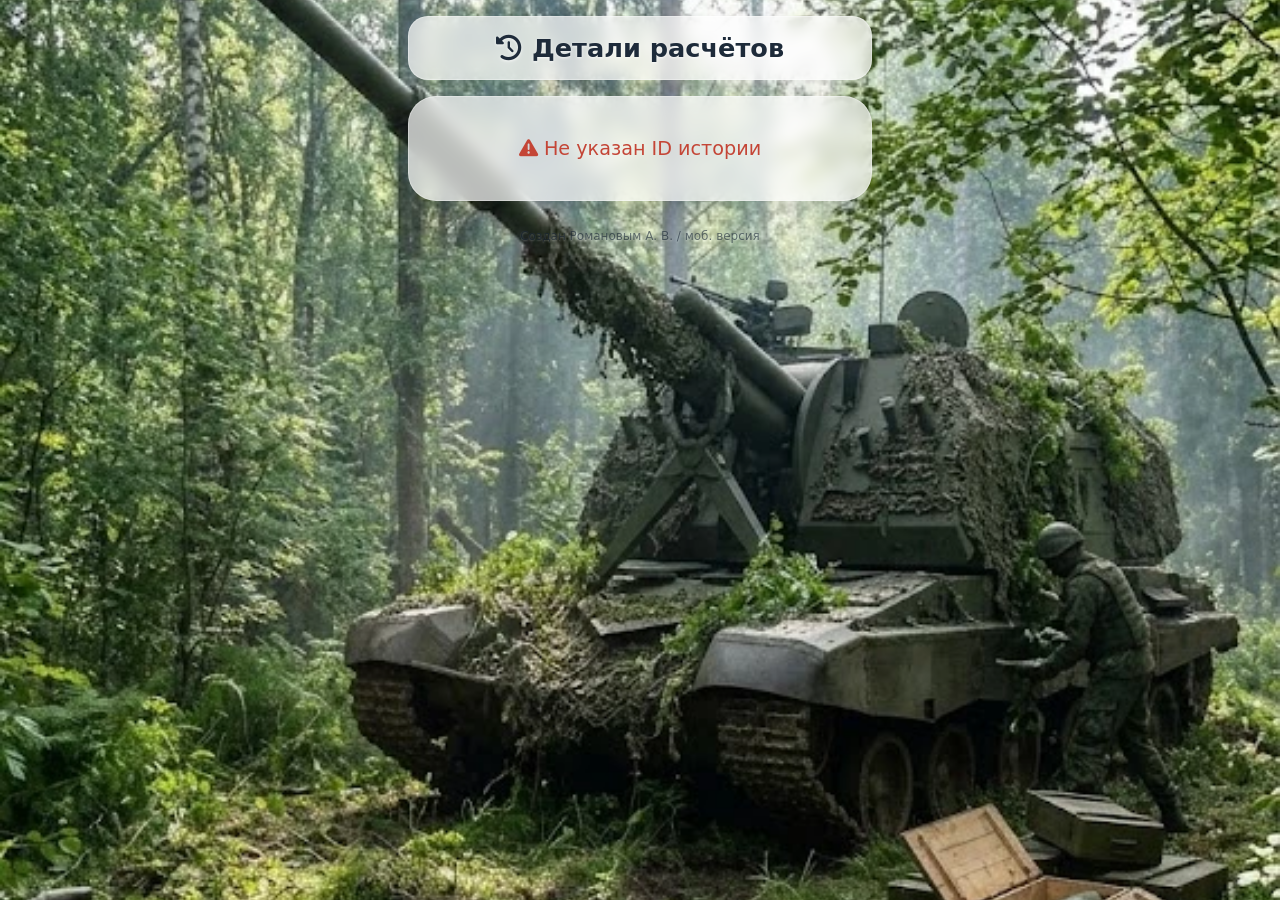
<file: veiw.html>
<!DOCTYPE html>
<html lang="ru">
<head>
    <meta charset="UTF-8">
    <meta name="viewport" content="width=device-width, initial-scale=1.0, maximum-scale=1.0, user-scalable=yes">
    <meta http-equiv="Cache-Control" content="no-cache, no-store, must-revalidate">
    <meta http-equiv="Pragma" content="no-cache">
    <meta http-equiv="Expires" content="0">
    <title>Детали расчётов</title>
    <style>
        * {
            margin: 0;
            padding: 0;
            box-sizing: border-box;
        }
        
        :root {
            --primary: #1e2b3a;
            --secondary: #4A4A4A;
            --accent: #e9c46a;
            --danger: #c44536;
            --success: #2a9d8f;
            --light: #f4f9f9;
            --dark: #0d1b2a;
            --border: #adb5bd;
            --card-bg: rgba(255, 255, 255, 0.7);
            --red-poly: #b23b2c;
            --orange: #f4a261;
        }
        
        body {
            font-family: 'Segoe UI', Roboto, system-ui, -apple-system, sans-serif;
            background: var(--dark);
            color: #000000;
            min-height: 100vh;
            padding: 8px;
            overflow-x: hidden;
        }
        
        body::before {
            content: '';
            position: fixed;
            top: 0;
            left: 0;
            width: 100%;
            height: 100%;
            background: rgba(0, 0, 0, 0.15);
            pointer-events: none;
            z-index: 0;
        }
        
        .container {
            max-width: 480px;
            margin: 0 auto;
            padding: 8px;
            position: relative;
            z-index: 1;
            display: flex;
            flex-direction: column;
            gap: 12px;
        }
        
        h1 {
            text-align: center;
            color: var(--primary);
            font-size: 1.6rem;
            font-weight: 600;
            text-shadow: 0 1px 3px rgba(255, 255, 255, 0.8);
            padding: 16px 12px;
            background: var(--card-bg);
            backdrop-filter: blur(8px);
            -webkit-backdrop-filter: blur(8px);
            border-radius: 20px;
            border: 1px solid rgba(255, 255, 255, 0.3);
            box-shadow: 0 4px 20px rgba(0, 0, 0, 0.08);
            display: flex;
            align-items: center;
            justify-content: center;
            gap: 10px;
            margin-bottom: 4px;
        }
        
        .meta-info {
            background: var(--card-bg);
            backdrop-filter: blur(8px);
            -webkit-backdrop-filter: blur(8px);
            border-radius: 20px;
            padding: 12px 16px;
            border: 1px solid rgba(255, 255, 255, 0.3);
            box-shadow: 0 4px 20px rgba(0, 0, 0, 0.08);
            display: flex;
            justify-content: space-between;
            align-items: center;
            flex-wrap: wrap;
            gap: 8px;
            font-size: 0.8rem;
            color: var(--primary);
            text-shadow: 0 1px 2px rgba(255, 255, 255, 0.5);
        }
        
        .meta-info .version-tag {
            opacity: 0.7;
        }
        
        .meta-info .date-tag {
            opacity: 0.7;
        }
        
        .meta-info .count {
            background: var(--secondary);
            color: white;
            padding: 2px 14px;
            border-radius: 40px;
            font-size: 0.8rem;
            font-weight: 600;
        }
        
        .card {
            background: var(--card-bg);
            backdrop-filter: blur(8px);
            -webkit-backdrop-filter: blur(8px);
            border-radius: 28px;
            padding: 18px 16px;
            border: 1px solid rgba(255, 255, 255, 0.3);
            box-shadow: 0 8px 25px rgba(0, 0, 0, 0.1);
        }
        
        .card-header {
            display: flex;
            justify-content: space-between;
            align-items: center;
            flex-wrap: wrap;
            gap: 6px;
            border-bottom: 2px solid var(--secondary);
            padding-bottom: 10px;
            margin-bottom: 12px;
        }
        
        .card-header .weapon-name {
            color: var(--primary);
            font-size: 1.1rem;
            font-weight: 600;
            text-shadow: 0 1px 2px rgba(255, 255, 255, 0.5);
        }
        
        .card-header .badge {
            background: var(--secondary);
            color: white;
            border-radius: 40px;
            padding: 2px 14px;
            font-size: 0.75rem;
            font-weight: 600;
            letter-spacing: 0.3px;
        }
        
        .detail-item {
            display: flex;
            justify-content: space-between;
            align-items: center;
            padding: 6px 0;
            border-bottom: 1px solid rgba(222, 226, 230, 0.3);
        }
        
        .detail-item:last-of-type {
            border-bottom: none;
        }
        
        .detail-item .label {
            font-size: 0.85rem;
            color: var(--primary);
            opacity: 0.7;
            font-weight: 500;
            text-shadow: 0 1px 2px rgba(255, 255, 255, 0.3);
        }
        
        .detail-item .value {
            font-size: 0.95rem;
            color: var(--primary);
            font-weight: 600;
            text-shadow: 0 1px 2px rgba(255, 255, 255, 0.5);
        }
        
        .detail-item .value.highlight {
            color: var(--red-poly);
        }
        
        /* ==== Блок "Введенные значения" для расчетов в режиме "Ручной ввод" ==== */
        .manual-values-title {
            font-size: 0.9rem;
            font-weight: 600;
            color: var(--primary);
            margin: 10px 0 8px;
            text-shadow: 0 1px 2px rgba(255, 255, 255, 0.5);
        }
        .manual-values-grid {
            display: flex;
            flex-wrap: wrap;
            gap: 8px;
            margin-bottom: 8px;
        }
        .manual-value-chip {
            flex: 1 1 45%;
            display: flex;
            justify-content: space-between;
            align-items: center;
            gap: 8px;
            background: rgba(255, 255, 255, 0.7);
            border-radius: 16px;
            padding: 8px 12px;
            font-size: 0.85rem;
            box-shadow: 0 2px 6px rgba(0,0,0,0.05);
        }
        .manual-value-chip .mv-label { opacity: 0.75; font-weight: 500; color: var(--primary); }
        .manual-value-chip .mv-value { font-weight: 700; color: var(--primary); }
        
        .timestamp {
            font-size: 0.75rem;
            color: var(--primary);
            opacity: 0.6;
            margin-top: 10px;
            border-top: 1px solid rgba(222, 226, 230, 0.5);
            padding-top: 10px;
            text-shadow: 0 1px 2px rgba(255, 255, 255, 0.3);
            display: flex;
            justify-content: space-between;
            align-items: center;
        }
        
        .error {
            background: var(--card-bg);
            backdrop-filter: blur(8px);
            -webkit-backdrop-filter: blur(8px);
            border-radius: 28px;
            padding: 40px 20px;
            text-align: center;
            color: var(--danger);
            font-size: 1.2rem;
            border: 1px solid rgba(255, 255, 255, 0.3);
            box-shadow: 0 8px 25px rgba(0, 0, 0, 0.1);
        }
        
        .loading {
            background: var(--card-bg);
            backdrop-filter: blur(8px);
            -webkit-backdrop-filter: blur(8px);
            border-radius: 28px;
            padding: 40px 20px;
            text-align: center;
            color: var(--primary);
            font-size: 1.1rem;
            border: 1px solid rgba(255, 255, 255, 0.3);
            box-shadow: 0 8px 25px rgba(0, 0, 0, 0.1);
            text-shadow: 0 1px 2px rgba(255, 255, 255, 0.5);
        }
        
        .empty-state {
            background: var(--card-bg);
            backdrop-filter: blur(8px);
            -webkit-backdrop-filter: blur(8px);
            border-radius: 28px;
            padding: 50px 20px;
            text-align: center;
            border: 2px dashed var(--secondary);
            border: 1px solid rgba(255, 255, 255, 0.3);
            box-shadow: 0 8px 25px rgba(0, 0, 0, 0.1);
        }
        
        .empty-state .icon {
            font-size: 3rem;
            margin-bottom: 12px;
            opacity: 0.5;
        }
        
        .empty-state p {
            color: var(--primary);
            font-size: 1rem;
            text-shadow: 0 1px 2px rgba(255, 255, 255, 0.5);
        }
        
        .footer {
            text-align: center;
            color: var(--primary);
            font-size: 0.75rem;
            margin-top: 8px;
            opacity: 0.6;
            text-shadow: 0 1px 2px rgba(255, 255, 255, 0.5);
            padding: 8px 0;
        }
    </style>
    <link rel="stylesheet" href="css/night-theme.css">
</head>
<body>
<!-- ARTBALL-THEME-PATCH-V1 -->
<div id="bg-day"></div>
<div id="bg-night"></div>
<script>
    (function () {
        try {
            var h = new Date().getHours();
            var night = (h >= 21 || h < 7);
            document.body.classList.toggle('night-theme', night);
            var bgDay    = document.getElementById('bg-day');
            var bgNight  = document.getElementById('bg-night');
            if (bgDay)     bgDay.style.opacity     = night ? '0' : '1';
            if (bgNight)   bgNight.style.opacity    = night ? '1' : '0';
        } catch (e) {}
    })();
</script>
<div class="container">
    <h1><i class="fas fa-history"></i> Детали расчётов</h1>
    <div id="content">
        <div class="loading">⏳ Загрузка данных...</div>
    </div>
    <div class="footer">Создан Романовым А. В. / моб. версия</div>
</div>

<link rel="stylesheet" href="https://cdnjs.cloudflare.com/ajax/libs/font-awesome/6.0.0/css/all.min.css">

<script>
    (function() {
        const params = new URLSearchParams(window.location.search);
        const gistId = params.get('id') || params.get('shared');
        const container = document.getElementById('content');

        if (!gistId) {
            container.innerHTML = `
                <div class="error">
                    <i class="fas fa-exclamation-triangle"></i> Не указан ID истории
                </div>
            `;
            return;
        }

        async function loadGist(id) {
            try {
                const response = await fetch(`https://api.github.com/gists/${id}`, {
                    headers: { 'Accept': 'application/json' }
                });

                if (!response.ok) {
                    if (response.status === 404) {
                        throw new Error('Данные не найдены или удалены');
                    }
                    throw new Error('Ошибка загрузки: ' + response.status);
                }

                const gist = await response.json();
                const files = gist.files;

                let content = null;
                for (const filename in files) {
                    if (filename.endsWith('.json')) {
                        content = files[filename].content;
                        break;
                    }
                }

                if (!content) {
                    throw new Error('Нет данных в Gist');
                }

                const data = JSON.parse(content);
                const history = data.history || [];
                const version = data.version || 'неизвестно';
                const timestamp = data.timestamp ? new Date(data.timestamp).toLocaleString('ru-RU', { hour12: false }) : 'неизвестно';

                if (history.length === 0) {
                    container.innerHTML = `
                        <div class="empty-state">
                            <div class="icon">📭</div>
                            <p>Нет расчётов в этой истории</p>
                        </div>
                    `;
                    return;
                }

                let html = `
                    <div class="meta-info">
                        <span class="version-tag"><i class="fas fa-tag"></i> Версия: ${version}</span>
                        <span class="count"><i class="fas fa-calculator"></i> ${history.length}</span>
                        <span class="date-tag"><i class="fas fa-calendar-alt"></i> ${timestamp}</span>
                    </div>
                `;

                history.forEach((entry, index) => {
                    const num = index + 1;
                    const weapon = entry.weapon || 'Орудие';
                    const charge = entry.charge ?? '?';
                    const elevation = entry.elevation ?? '?';
                    const flightTime = entry.flightTime ?? '?';
                    const distance = Math.round(entry.distance || 0);
                    const ownHeight = entry.ownHeight || 0;
                    const targetHeight = entry.targetHeight || 0;
                    const rangeCorr = Math.round(entry.rangeCorr ?? entry.rangeCorrection ?? 0);
                    const heightCorr = Math.round(entry.heightCorr ?? entry.heightCorrection ?? 0);
                    const time = entry.calculatedAt || entry.timestamp || 'Время не указано';
                    const type = entry.type || 'Элеватор';
                    const profileTumbler = entry.profileTumbler;
                    const delayTumbler = entry.delayTumbler;
                    const isRedpoly = type === 'Краснополь';
                    const isManual = !!(entry.manualValues && entry.manualValues.length > 0);

                    // Блок "Введенные значения" для расчетов в режиме "Ручной ввод"
                    let manualHtml = '';
                    if (isManual) {
                        manualHtml = `
                            <div class="manual-values-title">⌨️ Введенные значения:</div>
                            <div class="manual-values-grid">
                                ${entry.manualValues.map(mv => `
                                    <div class="manual-value-chip">
                                        <span class="mv-label">${mv.label}</span>
                                        <span class="mv-value">${mv.value}</span>
                                    </div>
                                `).join('')}
                            </div>
                        `;
                    }

                    html += `
                        <div class="card">
                            <div class="card-header">
                                <span class="weapon-name"><i class="fas fa-crosshairs"></i> ${weapon}</span>
                                <span class="badge">${type}</span>
                            </div>
                            ${manualHtml}
                            ${isManual ? '' : `
                            <div class="detail-item">
                                <span class="label"><i class="fas fa-bullseye"></i> Дальность до цели</span>
                                <span class="value">${distance} м</span>
                            </div>
                            <div class="detail-item">
                                <span class="label"><i class="fas fa-mountain"></i> Своя высота</span>
                                <span class="value">${ownHeight} м</span>
                            </div>
                            <div class="detail-item">
                                <span class="label"><i class="fas fa-bullseye"></i> Высота цели</span>
                                <span class="value">${targetHeight} м</span>
                            </div>
                            `}
                            <div class="detail-item">
                                <span class="label"><i class="fas fa-arrows-alt-h"></i> Поправка на дистанцию</span>
                                <span class="value">${rangeCorr}</span>
                            </div>
                            <div class="detail-item">
                                <span class="label"><i class="fas fa-arrows-alt-v"></i> Поправка на высоту</span>
                                <span class="value">${heightCorr}</span>
                            </div>
                            ${isManual ? '' : `
                            <div class="detail-item">
                                <span class="label"><i class="fas fa-clock"></i> Полетное время</span>
                                <span class="value">${flightTime} сек</span>
                            </div>
                            <div class="detail-item">
                                <span class="label"><i class="fas fa-bolt"></i> Заряд</span>
                                <span class="value">${charge}</span>
                            </div>
                            `}
                            <div class="detail-item">
                                <span class="label"><i class="fas fa-angle-up"></i> Элеватор</span>
                                <span class="value">${elevation}</span>
                            </div>
                            ${isRedpoly && profileTumbler !== undefined ? `
                                <div class="detail-item">
                                    <span class="label"><i class="fas fa-sliders-h"></i> Тумблер профиля</span>
                                    <span class="value highlight">${profileTumbler}</span>
                                </div>
                            ` : ''}
                            ${isRedpoly && delayTumbler !== undefined ? `
                                <div class="detail-item">
                                    <span class="label"><i class="fas fa-hourglass-half"></i> Тумблер задержки</span>
                                    <span class="value highlight">${delayTumbler}</span>
                                </div>
                            ` : ''}
                            <div class="timestamp">
                                <span><i class="fas fa-clock"></i> Время расчёта</span>
                                <span>${time}</span>
                            </div>
                        </div>
                    `;
                });

                container.innerHTML = html;

            } catch (error) {
                container.innerHTML = `
                    <div class="error">
                        <i class="fas fa-exclamation-circle"></i> ${error.message}
                    </div>
                `;
                console.error(error);
            }
        }

        loadGist(gistId);
    })();
</script>
<script src="js/theme.js"></script>
</body>
</html>
</file>
<file: css/night-theme.css>
/* ===== ARTBALL-THEME-PATCH-V1 ===== */

/* --- Фикс бегунков: убираем "квадратик с галочкой" нативный чекбокс --- */
.toggle-switch input[type="checkbox"] {
    position: absolute;
    opacity: 0;
    width: 100%;
    height: 100%;
    margin: 0;
    cursor: pointer;
    z-index: 1;
    appearance: none;
    -webkit-appearance: none;
}
input:checked + .slider {
    background-color: #00BFFF;
}
input:checked + .slider:before {
    transform: translateX(24px);
    -webkit-transform: translateX(24px);
}

/* --- Слои фона с плавным кроссфейдом --- */
#bg-day, #bg-night {
    position: fixed;
    top: 0; left: 0;
    width: 100%; height: 100%;
    background-size: cover;
    background-position: center;
    background-repeat: no-repeat;
    z-index: 0;
    transition: opacity 2s ease-in-out;
    will-change: opacity;
    pointer-events: none;
}
#bg-day   { background-image: url('../bg.webp');   opacity: 1; }
#bg-night { background-image: url('../bg_2.webp'); opacity: 0; }
.night-theme #bg-day   { opacity: 0; }
.night-theme #bg-night { opacity: 1; }

/* --- Ночной контейнер переключателей --- */
.night-theme .toggle-container {
    background: rgba(38, 38, 42, 0.82) !important;
    border: 1px solid rgba(255, 255, 255, 0.14) !important;
}
.night-theme .toggle-group span {
    color: #e8e8ea !important;
    text-shadow: 0 1px 2px rgba(0, 0, 0, 0.6) !important;
}
.night-theme .charge-ranges {
    background: rgba(48, 48, 53, 0.65) !important;
    border-left-color: #66666c !important;
}

/* ---- Ночная тема: тёмно-серые полупрозрачные "окна" + светлый текст ---- */
.night-theme {
    --primary: #e4e4e8 !important;
    --border: #56565c !important;
    --secondary: #6e6e74 !important;
    --card-bg: rgba(28, 28, 31, 0.8) !important;
    color: #eeeeef !important;
}
.night-theme body { color: #eeeeef; }

/* Основные окна -> тёмно-серые полупрозрачные */
.night-theme .login-card,
.night-theme .update-card,
.night-theme .loading-card,
.night-theme .calculator-card,
.night-theme .history-card,
.night-theme .modal-content,
.night-theme header {
    background: rgba(28, 28, 31, 0.82) !important;
    border-color: rgba(255, 255, 255, 0.14) !important;
    box-shadow: 0 18px 50px rgba(0, 0, 0, 0.55) !important;
}
.night-theme .modal-content { background: rgba(16, 16, 18, 0.97) !important; }

/* Собственное окно уведомлений в ночной теме */
.night-theme #alert-modal h3 { color: #e8e8ea !important; }
.night-theme #alert-modal .alert-body { color: #ccccce !important; }
.night-theme #alert-ok-btn {
    background: #3f3f45 !important;
    color: #ffffff !important;
    border: 1px solid rgba(255, 255, 255, 0.14) !important;
}
.night-theme #alert-confirm-btn {
    background: #8c2f23 !important;
    color: #ffffff !important;
    border: 1px solid rgba(255, 255, 255, 0.14) !important;
}
.night-theme #alert-cancel-btn {
    background: #3c3c41 !important;
    color: #ffffff !important;
    border: 1px solid rgba(255, 255, 255, 0.14) !important;
}

/* Внутренние светлые плашки -> тёмные полупрозрачные */
.night-theme .range-item,
.night-theme .result-item,
.night-theme .history-table,
.night-theme .restart-section {
    background: rgba(48, 48, 53, 0.65) !important;
    border-color: rgba(255, 255, 255, 0.1) !important;
}

/* Окно с результатами расчёта: темнее плашек .result-item внутри него */
.night-theme .results {
    background: rgba(24, 24, 27, 0.78) !important;
    border-left-color: #66666c !important;
}

/* Кнопки и элементы списка */
.night-theme .btn,
.night-theme .share-btn,
.night-theme .weapon-item {
    background: rgba(52, 52, 58, 0.78) !important;
    border-color: rgba(255, 255, 255, 0.14) !important;
    color: #e7e7e9 !important;
}
.night-theme .weapon-btn {
    background: rgba(22, 22, 25, 0.95) !important;
    color: #ffffff !important;
    border-color: rgba(255, 255, 255, 0.14) !important;
}
.night-theme .weapon-item.active { background: rgba(84, 84, 92, 0.95) !important; color: #fff !important; }

/* Выпадающий список оружия: самое верхнее окно калькулятора (z-index 1000),
   в ночной теме тёмное, как остальные окна */
.night-theme .weapon-list {
    background: rgba(22, 22, 25, 0.95) !important;
}

/* Заголовки и основные тексты -> светлые */
.night-theme h1, .night-theme h2, .night-theme h3, .night-theme h4,
.night-theme .section-title, .night-theme .subtitle,
.night-theme .result-label, .night-theme .result-value,
.night-theme .modal-content h3, .night-theme .login-card h2,
.night-theme .restart-section h3 {
    color: #e8e8ea !important;
    text-shadow: 0 1px 3px rgba(0, 0, 0, 0.6) !important;
}

/* Вторичный текст -> приглушённо светлый */
.night-theme .login-card .subtitle,
.night-theme .login-card .hint,
.night-theme .login-card .status.loading,
.night-theme .range-item .charge,
.night-theme .form-grid label,
.night-theme .fieldlabel,
.night-theme footer {
    color: #a2a2a7 !important;
    text-shadow: 0 1px 2px rgba(0, 0, 0, 0.5) !important;
}

/* Поля ввода -> тёмные, светлый текст и placeholder */
.night-theme input,
.night-theme select,
.night-theme textarea {
    background: rgba(58, 58, 64, 0.9) !important;
    color: #ebebed !important;
    border-color: rgba(255, 255, 255, 0.2) !important;
}
.night-theme ::placeholder { color: #a2a2a7 !important; }
.night-theme input:focus,
.night-theme select:focus,
.night-theme textarea:focus { border-color: #a5a5ac !important; }

/* Таблица истории */
.night-theme .history-table th,
.night-theme .history-table td {
    color: #ccccce !important;
    border-color: rgba(255, 255, 255, 0.12) !important;
}
.night-theme .history-table thead th {
    background: rgba(14, 14, 16, 0.9) !important;
    color: #ffffff !important;
    text-shadow: none !important;
}

/* QR-ссылка и статусные плашки */
.night-theme #qr-link-display {
    background: rgba(22, 22, 25, 0.9) !important;
    color: #cbcbcd !important;
    border-color: rgba(255, 255, 255, 0.12) !important;
}

/* Тумблеры "Краснополь" (inline-стили): в ночи — тёмно-серые, как весь интерфейс;
   рекомендуемый — зелёный "ПНВ" с тёмно-серым текстом */
.night-theme div[style*="rgba(255,255,255,0.7)"],
.night-theme div[style*="rgba(255, 255, 255, 0.7)"],
.night-theme .redpoly-tumbler {
    background: rgba(48, 48, 53, 0.78) !important;
    color: #eeeeef !important;
    border: 1px solid rgba(255, 255, 255, 0.14) !important;
    box-shadow: 0 2px 6px rgba(0, 0, 0, 0.45) !important;
}
.night-theme div[style*="var(--red-poly)"],
.night-theme .redpoly-tumbler.active {
    background: #2f9e44 !important;
    color: #2b2b2b !important;
    border: 2px solid #69c27a !important;
    box-shadow: 0 4px 12px rgba(47, 158, 68, 0.4) !important;
}

/* ==== Ручной ввод: плашки, чипы значений, результаты ==== */
.night-theme .manual-values-block,
.night-theme .manual-values-grid,
.night-theme .manual-value-chip {
    background: rgba(48, 48, 53, 0.65) !important;
    border-color: rgba(255, 255, 255, 0.1) !important;
}
.night-theme .manual-value-chip {
    background: rgba(48, 48, 53, 0.78) !important;
    box-shadow: 0 2px 6px rgba(0, 0, 0, 0.45) !important;
}
.night-theme .manual-value-chip .mv-label,
.night-theme .manual-value-chip .mv-value {
    color: #eeeeef !important;
    text-shadow: 0 1px 2px rgba(0, 0, 0, 0.6) !important;
}
.night-theme .manual-values-title {
    color: #e8e8ea !important;
    text-shadow: 0 1px 2px rgba(0, 0, 0, 0.6) !important;
}

/* Плавные переходы цветов/тени в ночной теме (день -> ночь) */
.night-theme .login-card,
.night-theme .update-card,
.night-theme .loading-card,
.night-theme .calculator-card,
.night-theme .history-card,
.night-theme .modal-content,
.night-theme header,
.night-theme .results,
.night-theme .range-item,
.night-theme .result-item,
.night-theme .history-table,
.night-theme .restart-section,
.night-theme .toggle-container,
.night-theme .charge-ranges,
.night-theme .weapon-list,
.night-theme .weapon-btn,
.night-theme .weapon-item,
.night-theme input,
.night-theme select,
.night-theme textarea,
.night-theme .btn,
.night-theme .share-btn,
.night-theme #qr-link-display,
.night-theme #alert-ok-btn,
.night-theme #alert-confirm-btn,
.night-theme #alert-cancel-btn {
    transition: background-color 1.2s ease, border-color 1.2s ease, color 1.2s ease, box-shadow 1.2s ease;
}

/* Переход цветов в ОБЕ стороны (день <-> ночь): js/theme.js ставит класс
   theme-switching на body на время переключения темы, поэтому при возврате
   в дневную тему окна тоже перекрашиваются плавно, а не мгновенно */
body.theme-switching .login-card,
body.theme-switching .update-card,
body.theme-switching .loading-card,
body.theme-switching .calculator-card,
body.theme-switching .history-card,
body.theme-switching .modal-content,
body.theme-switching header,
body.theme-switching .results,
body.theme-switching .range-item,
body.theme-switching .result-item,
body.theme-switching .history-table,
body.theme-switching .restart-section,
body.theme-switching .toggle-container,
body.theme-switching .charge-ranges,
body.theme-switching .weapon-list,
body.theme-switching .weapon-btn,
body.theme-switching .weapon-item,
body.theme-switching input,
body.theme-switching select,
body.theme-switching textarea,
body.theme-switching .btn,
body.theme-switching .share-btn,
body.theme-switching #qr-link-display,
body.theme-switching #alert-ok-btn,
body.theme-switching #alert-confirm-btn,
body.theme-switching #alert-cancel-btn {
    transition: background-color 1.2s ease, border-color 1.2s ease, color 1.2s ease, box-shadow 1.2s ease;
}
</file>
